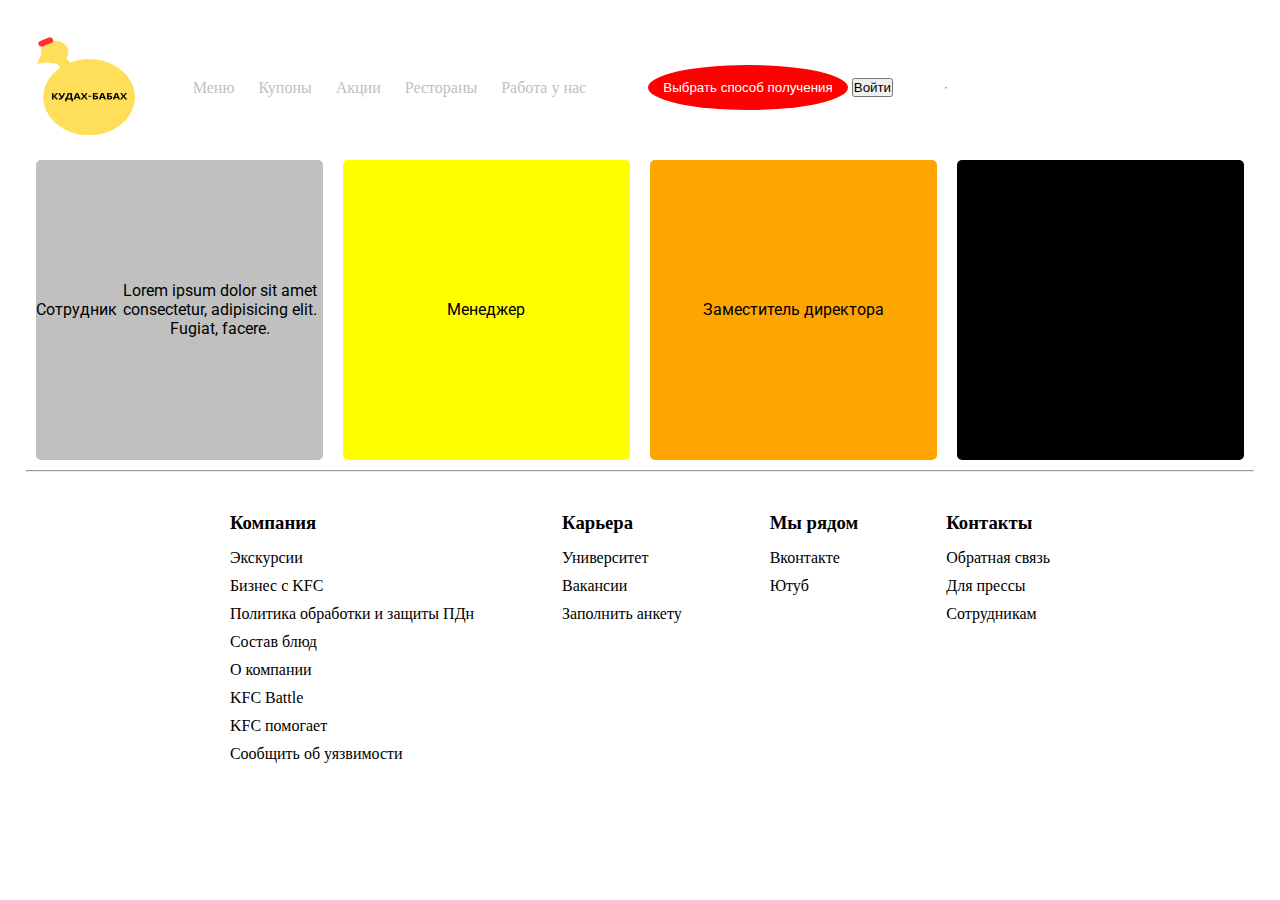
<file: alter/index.html>
<!DOCTYPE html>
<html lang="ru">
<head>
    <meta charset="UTF-8">
    <meta http-equiv="X-UA-Compatible" content="IE=edge">
    <meta name="viewport" content="width=device-width, initial-scale=1.0">
    <link rel="stylesheet" href="../style.css">
    <title>Document</title>
</head>
<body>
    <div class="page">
        <header>
            <div class="main_menu">
                <div class="nav">
                    <div class="logo">
                        <img src="../static/КэйЭфСи.png" alt="logo">
                    </div>


                </div>
                <ul class=nav_items>
                    <li><a href="../index.html">Меню</a></li>
                    <li><a href="">Купоны</a></li>
                    <li><a href="">Акции</a></li>
                    <li><a href="">Рестораны</a></li>
                    <li><a href="">Работа у нас</a></li>
                </ul>
                <div class="buttons">
                    <input class="autorization" type="button" value="Выбрать способ получения">
                    <input type="button" value="Войти">
                </div>

                <hr>
        </header>



        <section class="vacancies">
            <div class="vacancy">
                <div class="employee">
                    <p>Сотрудник</p>
                    <p>Lorem ipsum dolor sit amet consectetur, adipisicing elit. Fugiat, facere.</p>
                </div>

                <div class="manager">
                    <p>Менеджер</p>
                </div>

                <div class="zam_director">
                    <p>Заместитель директора</p>
                </div>

                <div class="director">
                    <p>Директор</p>
                </div>
            </div>
        </section>





        <footer>
            <hr>
            <div class="lists">

                <div class="list">
                    <h3>Компания</h3>
                    <ul>
                        <li>Экскурсии</li>
                        <li>Бизнес с KFC</li>
                        <li>Политика обработки и защиты ПДн</li>
                        <li>Состав блюд</li>
                        <li>О компании</li>
                        <li>KFC Battle</li>
                        <li>KFC помогает</li>
                        <li>Сообщить об уязвимости</li>
                    </ul>
                </div>

                <div class="list">
                    <h3>Карьера</h3>
                    <ul>
                        <li>Университет</li>
                        <li>Вакансии</li>
                        <li>Заполнить анкету</li>
                    </ul>
                </div>

                <div class="list">
                    <h3>Мы рядом</h3>
                    <ul>
                        <li>Вконтакте</li>
                        <li>Ютуб</li>
                    </ul>
                </div>

                <div class="list">
                    <h3>Контакты</h3>
                    <ul>
                        <li>Обратная связь</li>
                        <li>Для прессы</li>
                        <li>Сотрудникам</li>
                    </ul>
                </div>

            </div>
        </footer>
    </div>
</body>
</html>
</file>
<file: style.css>
@import url('https://fonts.googleapis.com/css2?family=Roboto:wght@100&display=swap');

* {
    margin: 0;
    padding: 0;
    box-sizing: border-box;
}

p {
    font-family: "Roboto";
}

.page {
    margin: 2%;
}

.main_menu {
    width: 75%;
    justify-content: space-between;
    display: flex;
    flex-direction: row;
    align-items: center;
}

.main_menu img {
    width: 100px;
    height: 100px;
    margin: 10px;
}

.nav {
    display: block;
}

.nav_items {
    list-style-type: none;
    height: 100%;
    text-align: center;
}

.nav_items li {
    display: inline;
    padding-left: 10px;
    padding-right: 10px;
}

a {
    text-decoration: none;
    color: silver;
}

.buttons {
    padding:15px;
}

.autorization {
    background-color: red;
    text-align: center;
    border-radius:50%;
    border: none;
    padding: 15px;

    color:white;
}


.menu_eda ul {
    list-style-type: none;

    display: flex;
    flex-direction: row;
    justify-content:space-between;
}

.menu_eda ul li:hover {
    background-color: red;
    color: white;
}

.combo {
    background-color: #f7f6f5;
    height: 110%;
}






.card {
    display: inline-block;
    margin: 40px;
    padding: 15px;

    text-align: center;

    transition: width 1s ease-out 100ms;
}

.card img {
    width: 70%;
}

.card img:hover {
    width: 75%;
}

.card:hover {
    background-color: silver;
}





.backets {
    background-color: #f7f6f5;
}

h2 {
    margin-top: 15px;
    margin-bottom: 30px;
}

.up_btn {
    position: fixed;
    bottom: 30px;
    right: 30px;

    width: 50px;
    height: 50px;
    border-radius: 50%;

    transition: border-radius 200ms ease-in-out 100ms;
}

.up_btn:hover {
    border-radius: 0%;
}

.lists {
    width: 70%;
    margin: 20px auto;
    padding: 20px;

    display: flex;
    flex-direction: row;
    justify-content: space-between;
}

ul {
    list-style-type: none;
}

.list>h3 {
    margin-bottom: 15px;
}

.list>ul>li {
    margin-bottom: 10px;
}

.footer {
    background-color: #f7f6f5;
}



.vacancy {
    display: flex;
    flex-direction: row;
    align-items: center;
}



.employee, .manager, .zam_director, .director {
    display: inline-block;
    width: 400px;
    height: 300px;
    margin: 10px;

    border-radius: 5px;
    background-color: silver;

    text-align: center;
    display: flex;
    justify-content: center;
    align-items: center;

    transform-origin: 50% 50%;
    transition-duration: 2s;
}

.vacancy div:hover {
    transform: rotateY(180deg);
    color: transparent;
}

.manager {
    background-color: yellow;
}

.zam_director {
    background-color: orange;
}

.director {
    background-color: black;
}
</file>
